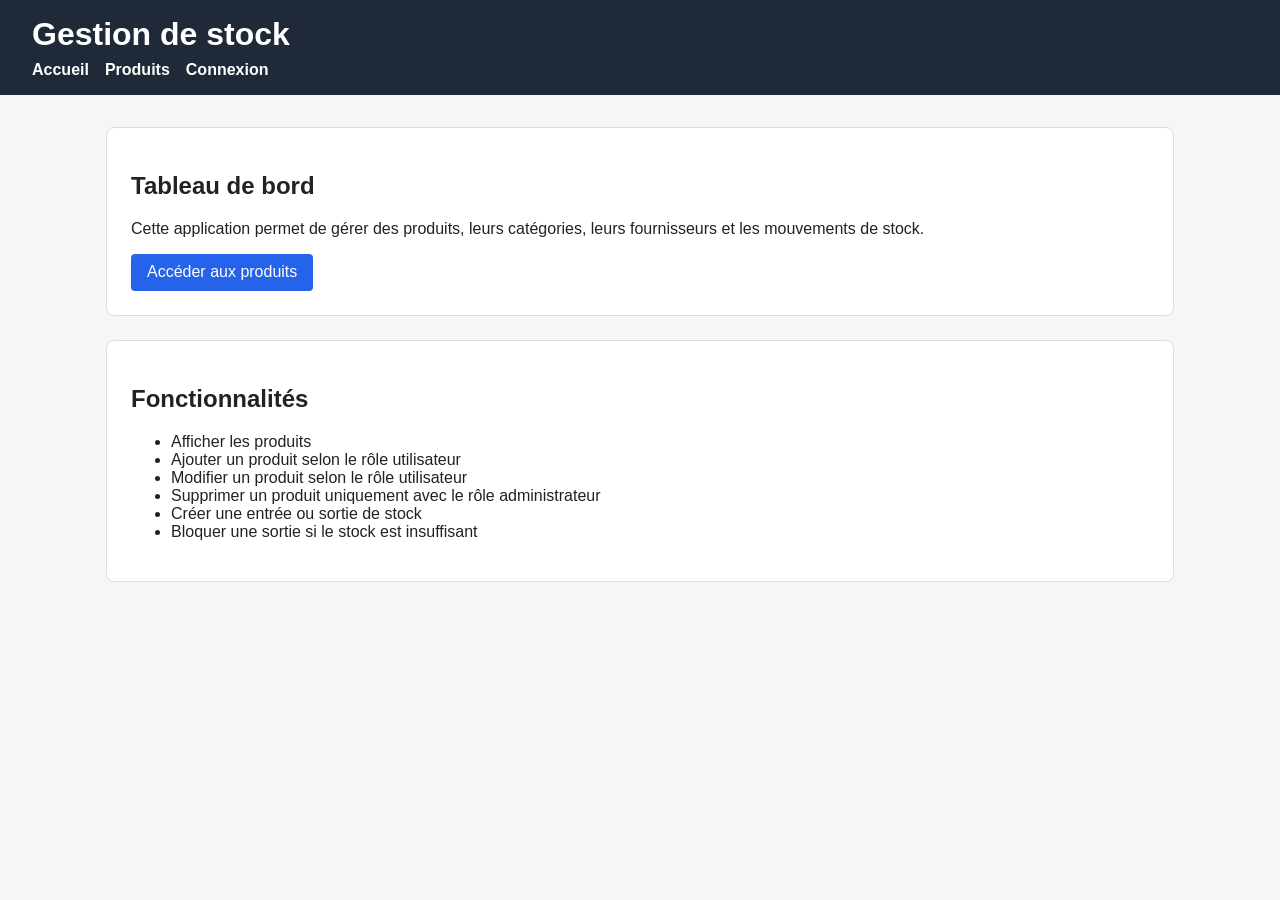
<file: backend/src/main/resources/static/index.html>
<!DOCTYPE html>
<html lang="fr">
<head>
    <meta charset="UTF-8">
    <title>Gestion de stock</title>
    <link rel="stylesheet" href="css/style.css">
</head>
<body>
<header class="site-header">
    <h1>Gestion de stock</h1>
    <nav>
        <a href="index.html">Accueil</a>
        <a href="products.html">Produits</a>
        <a href="login.html">Connexion</a>
    </nav>
</header>

<main class="container">
    <section class="card">
        <h2>Tableau de bord</h2>
        <p>
            Cette application permet de gérer des produits, leurs catégories,
            leurs fournisseurs et les mouvements de stock.
        </p>

        <a class="button" href="products.html">Accéder aux produits</a>
    </section>

    <section class="card">
        <h2>Fonctionnalités</h2>
        <ul>
            <li>Afficher les produits</li>
            <li>Ajouter un produit selon le rôle utilisateur</li>
            <li>Modifier un produit selon le rôle utilisateur</li>
            <li>Supprimer un produit uniquement avec le rôle administrateur</li>
            <li>Créer une entrée ou sortie de stock</li>
            <li>Bloquer une sortie si le stock est insuffisant</li>
        </ul>
    </section>
</main>
</body>
</html>
</file>
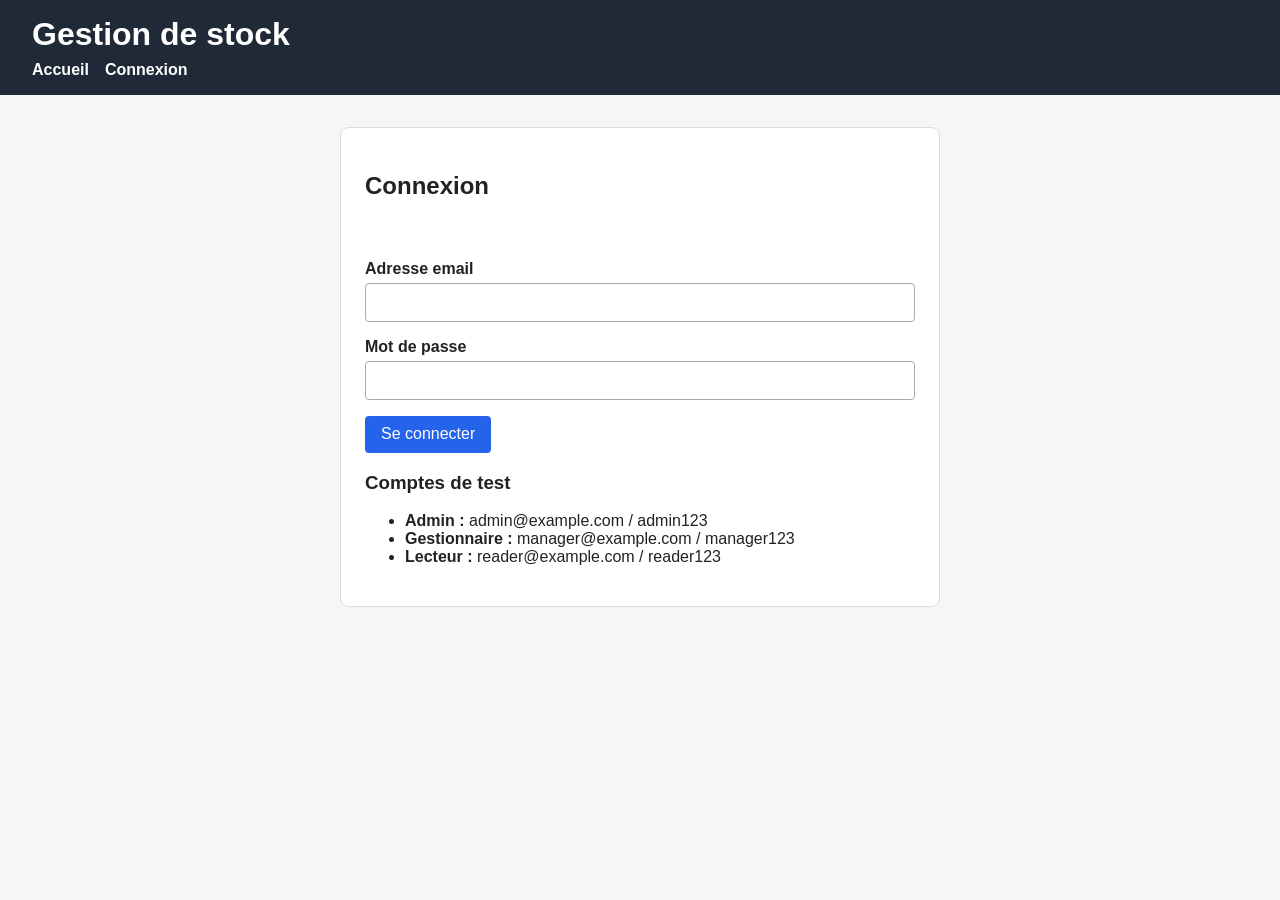
<file: backend/src/main/resources/static/login.html>
<!DOCTYPE html>
<html lang="fr">
<head>
    <meta charset="UTF-8">
    <title>Connexion - Gestion de stock</title>
    <link rel="stylesheet" href="css/style.css">
</head>
<body>
<header class="site-header">
    <h1>Gestion de stock</h1>
    <nav>
        <a href="index.html">Accueil</a>
        <a href="login.html">Connexion</a>
    </nav>
</header>

<main class="container">
    <section class="card login-card">
        <h2>Connexion</h2>

        <p id="login-message" class="message" aria-live="polite"></p>

        <form action="/login" method="post">
            <div class="form-group">
                <label for="email">Adresse email</label>
                <input type="email" id="email" name="email" required autocomplete="username">
            </div>

            <div class="form-group">
                <label for="password">Mot de passe</label>
                <input type="password" id="password" name="password" required autocomplete="current-password">
            </div>

            <button type="submit">Se connecter</button>
        </form>

        <h3>Comptes de test</h3>
        <ul>
            <li><strong>Admin :</strong> admin@example.com / admin123</li>
            <li><strong>Gestionnaire :</strong> manager@example.com / manager123</li>
            <li><strong>Lecteur :</strong> reader@example.com / reader123</li>
        </ul>
    </section>
</main>

<script>
    const params = new URLSearchParams(window.location.search);
    const message = document.getElementById("login-message");

    if (params.has("error")) {
        message.textContent = "Identifiants incorrects.";
        message.className = "message error";
    }

    if (params.has("logout")) {
        message.textContent = "Déconnexion réussie.";
        message.className = "message success";
    }
</script>
</body>
</html>
</file>
<file: backend/src/main/resources/static/css/style.css>
* {
    box-sizing: border-box;
}

body {
    margin: 0;
    font-family: Arial, sans-serif;
    background: #f4f6f8;
    color: #222;
}

.site-header {
    background: #1f2937;
    color: white;
    padding: 1rem 2rem;
}

.site-header h1 {
    margin: 0 0 0.5rem 0;
}

.site-header nav {
    display: flex;
    gap: 1rem;
}

.site-header a {
    color: white;
    text-decoration: none;
    font-weight: bold;
}

.site-header a:hover,
.site-header a:focus {
    text-decoration: underline;
}

.container {
    max-width: 1100px;
    margin: 2rem auto;
    padding: 0 1rem;
}

.card {
    background: white;
    padding: 1.5rem;
    margin-bottom: 1.5rem;
    border-radius: 8px;
    border: 1px solid #ddd;
}

.table-wrapper {
    overflow-x: auto;
}

table {
    width: 100%;
    border-collapse: collapse;
}

th,
td {
    padding: 0.75rem;
    border-bottom: 1px solid #ddd;
    text-align: left;
}

th {
    background: #f0f2f5;
}

.low-stock {
    color: #b91c1c;
    font-weight: bold;
}

.form-group {
    margin-bottom: 1rem;
}

label {
    display: block;
    margin-bottom: 0.3rem;
    font-weight: bold;
}

input,
textarea,
select {
    width: 100%;
    padding: 0.6rem;
    border: 1px solid #aaa;
    border-radius: 4px;
    font-size: 1rem;
}

textarea {
    min-height: 80px;
}

button,
.button {
    display: inline-block;
    padding: 0.6rem 1rem;
    background: #2563eb;
    color: white;
    border: none;
    border-radius: 4px;
    text-decoration: none;
    cursor: pointer;
    font-size: 1rem;
}

button:hover,
button:focus,
.button:hover,
.button:focus {
    background: #1d4ed8;
}

button.secondary {
    background: #6b7280;
}

button.danger {
    background: #dc2626;
}

button.danger:hover,
button.danger:focus {
    background: #b91c1c;
}

.actions {
    display: flex;
    gap: 0.5rem;
    flex-wrap: wrap;
}

.message {
    min-height: 1.5rem;
    font-weight: bold;
}

.message.success {
    color: #166534;
}

.message.error {
    color: #b91c1c;
}
.user-bar {
    display: flex;
    align-items: center;
    gap: 1rem;
    flex-wrap: wrap;
    margin-top: 1rem;
}

.user-bar form {
    margin: 0;
}

.hidden {
    display: none;
}

.login-card {
    max-width: 600px;
    margin: 0 auto;
}

.read-only-label {
    color: #6b7280;
    font-style: italic;
}
</file>
